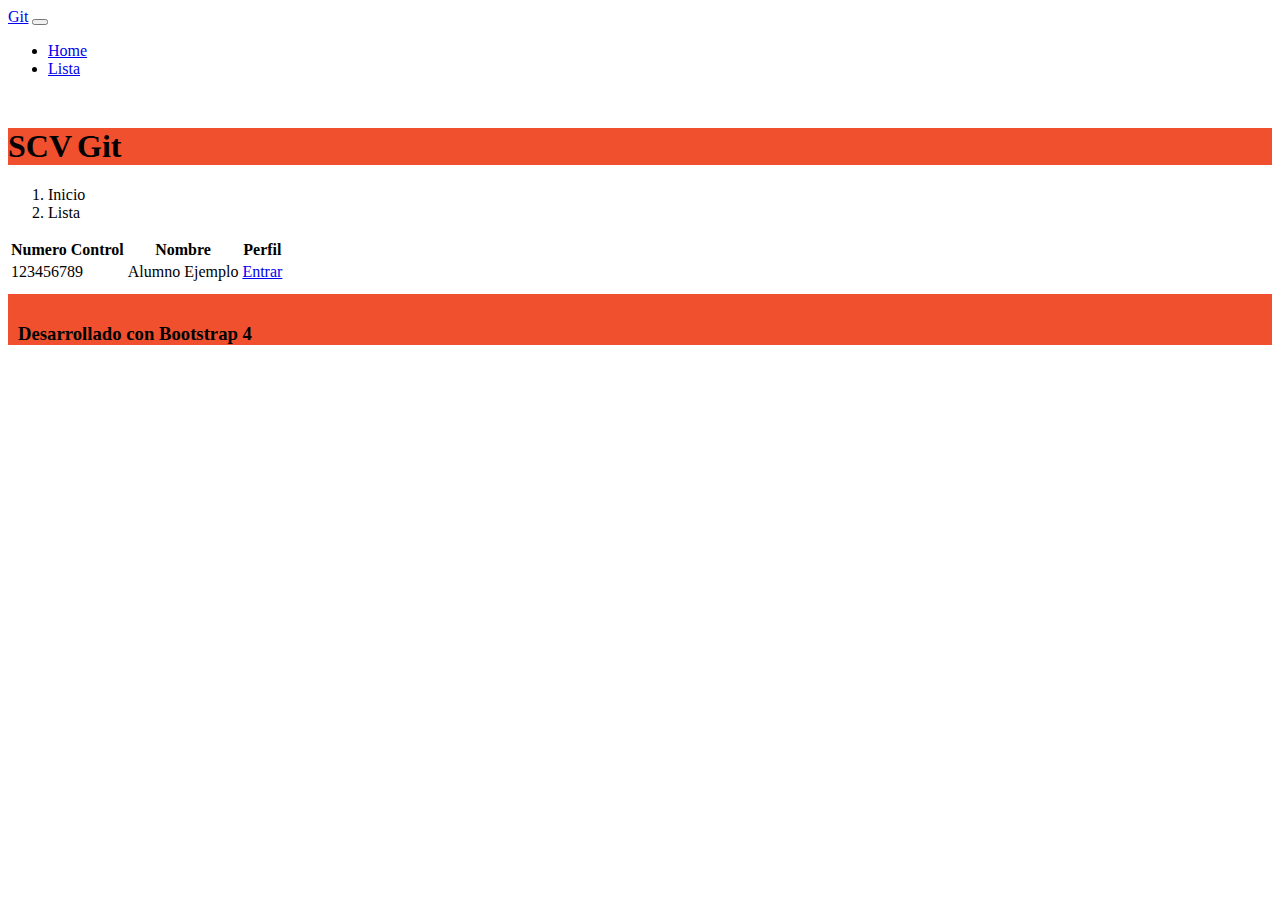
<file: lista.html>
<!doctype html>
<html lang="en">
    <head>
        <meta charset="utf-8">
        <meta name="viewport" content="width=device-width, initial-scale=1, shrink-to-fit=no">

        <link rel="stylesheet" href="https://cdn.jsdelivr.net/npm/bootstrap@4.6.1/dist/css/bootstrap.min.css" integrity="sha384-zCbKRCUGaJDkqS1kPbPd7TveP5iyJE0EjAuZQTgFLD2ylzuqKfdKlfG/eSrtxUkn" crossorigin="anonymous">
        <link rel="stylesheet" href="css/main.css"> 

        <title>Perfiles</title>
        <nav class="navbar navbar-expand-md navbar-dark bg-dark fixed-top">
            <a class="navbar-brand" href="#">Git</a>
            <button class="navbar-toggler" type="button" data-bs-toggle="collapse" data-bs-target="#navbarSupportedContent" aria-controls="navbarSupportedContent" aria-expanded="false" aria-label="Toggle navigation">
                <span class="navbar-toggler-icon"></span>
            </button>
            <div class="collapse navbar-collapse" id="navbarSupportedContent">
                <ul class="navbar-nav mr-auto">
                    <li class="nav-item active"><a href="./index.html" class="nav-link"><i class="bi bi-house"></i>Home</a></li>
                    <li class="nav-item"><a href="./lista.html" class="nav-link">Lista</a></li>
                </ul>
            </div>
        </nav>
    </head>
    
    <body>
    <div class="jumbotron">
        <h1>SCV<span class="badge badge-pill badge-secondary" style="margin-left: 5px;">Git</span></h1>
        </div>
            <nav aria-label="breadcrumb">
                <ol class="breadcrumb">
                    <li class="breadcrumb-item">
                        Inicio
                    </li>
                    <li class="breadcrumb-item active" aria-current="page">Lista</li>
                </ol>
            </nav>
        <div class="container">
            <div class="table-responsive">
                <table class="table table-striped">
                    <thead class="thead-dark">
                        <th>Numero Control</th>
                        <th>Nombre</th>
                        <th>Perfil            
                        </th>
                    </thead>
                    <tbody>
                        <tr>
                            <td>123456789</td>
                            <td>Alumno Ejemplo</td>
                            <td>
                                <a href="./plantilla.html" class="btn btn-secondary btn-sm active" role="button" aria-pressed="true">Entrar</a>
                            </td>
                        </tr>
                    </tbody>
                </table>
            </div>
        </div>
        <footer>
            <div class="row">
                <div class="col-sm-4">
                    <h3><span class="badge badge-pill badge-secondary">Desarrollado con Bootstrap 4</span></h3>
                </div>
            </div>
        </footer>
        <script src="https://cdn.jsdelivr.net/npm/jquery@3.5.1/dist/jquery.slim.min.js" integrity="sha384-DfXdz2htPH0lsSSs5nCTpuj/zy4C+OGpamoFVy38MVBnE+IbbVYUew+OrCXaRkfj" crossorigin="anonymous"></script>
        <script src="https://cdn.jsdelivr.net/npm/popper.js@1.16.1/dist/umd/popper.min.js" integrity="sha384-9/reFTGAW83EW2RDu2S0VKaIzap3H66lZH81PoYlFhbGU+6BZp6G7niu735Sk7lN" crossorigin="anonymous"></script>
        <script src="https://cdn.jsdelivr.net/npm/bootstrap@4.6.1/dist/js/bootstrap.min.js" integrity="sha384-VHvPCCyXqtD5DqJeNxl2dtTyhF78xXNXdkwX1CZeRusQfRKp+tA7hAShOK/B/fQ2" crossorigin="anonymous"></script>
    </body>
</html>
</file>
<file: css/main.css>
.jumbotron {
  background-color: #F1502F;
  color: black;
  margin-top: 50px;
  margin-bottom: 10px; }

footer {
  padding: 10px 10px 0 10px;
  background-color: #F1502F;
  margin-top: 10px;
  margin-bottom: 0px; }

.card-lenguaje {
    flex: 1 200px;
    margin-top: 10px;
    margin-bottom: 0px;
    background-color: #dadada38; }
</file>
